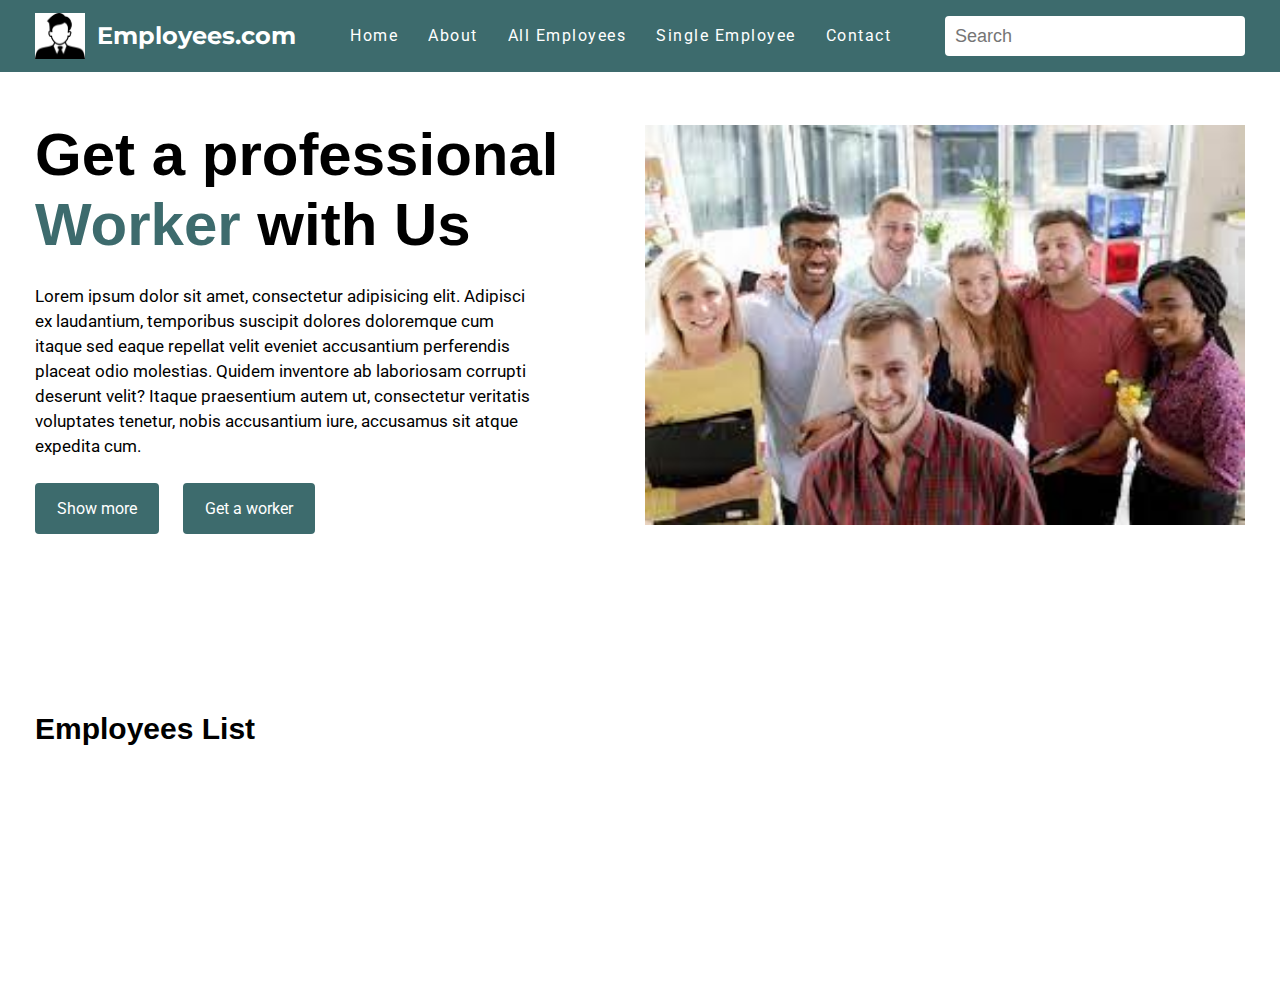
<file: index.html>
<!DOCTYPE html>
<html lang="en">
  <head>
    <meta charset="UTF-8" />
    <meta name="viewport" content="width=device-width, initial-scale=1.0" />
    <title>JOB</title>
    <link rel="stylesheet" href="css/home.min.css" />
  </head>
  <body>
    <header>
      <nav class="container nav">
        <a href="index.html" class="nav__logo">
          <img src="assets/images/logo.png" alt="logo" />
          <h1>Employees.com</h1>
        </a>
        <div class="nav__row">
          <a href="#">Home</a>
          <a href="#">About</a>
          <a href="#">All Employees</a>
          <a href="pages/single.html">Single Employee</a>
          <a href="#">Contact</a>
        </div>
        <div class="nav__search">
          <input class="nav__search__input" type="text" placeholder="Search" />
        </div>
      </nav>
    </header>
    <main>
      <section id="hero">
        <div class="container hero">
          <div class="hero__left">
            <h1 class="hero__title">
              Get a professional <span>Worker</span> with Us
            </h1>
            <p class="hero__paragraph">
              Lorem ipsum dolor sit amet, consectetur adipisicing elit. Adipisci
              ex laudantium, temporibus suscipit dolores doloremque cum itaque
              sed eaque repellat velit eveniet accusantium perferendis placeat
              odio molestias. Quidem inventore ab laboriosam corrupti deserunt
              velit? Itaque praesentium autem ut, consectetur veritatis
              voluptates tenetur, nobis accusantium iure, accusamus sit atque
              expedita cum.
            </p>
            <div class="hero__buttons">
              <button class="show__more__btn">Show more</button>
              <button class="get__worker__btn">Get a worker</button>
            </div>
          </div>
          <div class="hero__right">
            <img src="assets/images/download.jfif" alt="" />
          </div>
        </div>
      </section>
      <section id="workers">
        <div class="container workers">
          <h1 class="workers__title">Employees List</h1>
          <div class="workers__row"></div>
        </div>
      </section>
    </main>
    <script src="js/home.js"></script>
  </body>
</html>
</file>
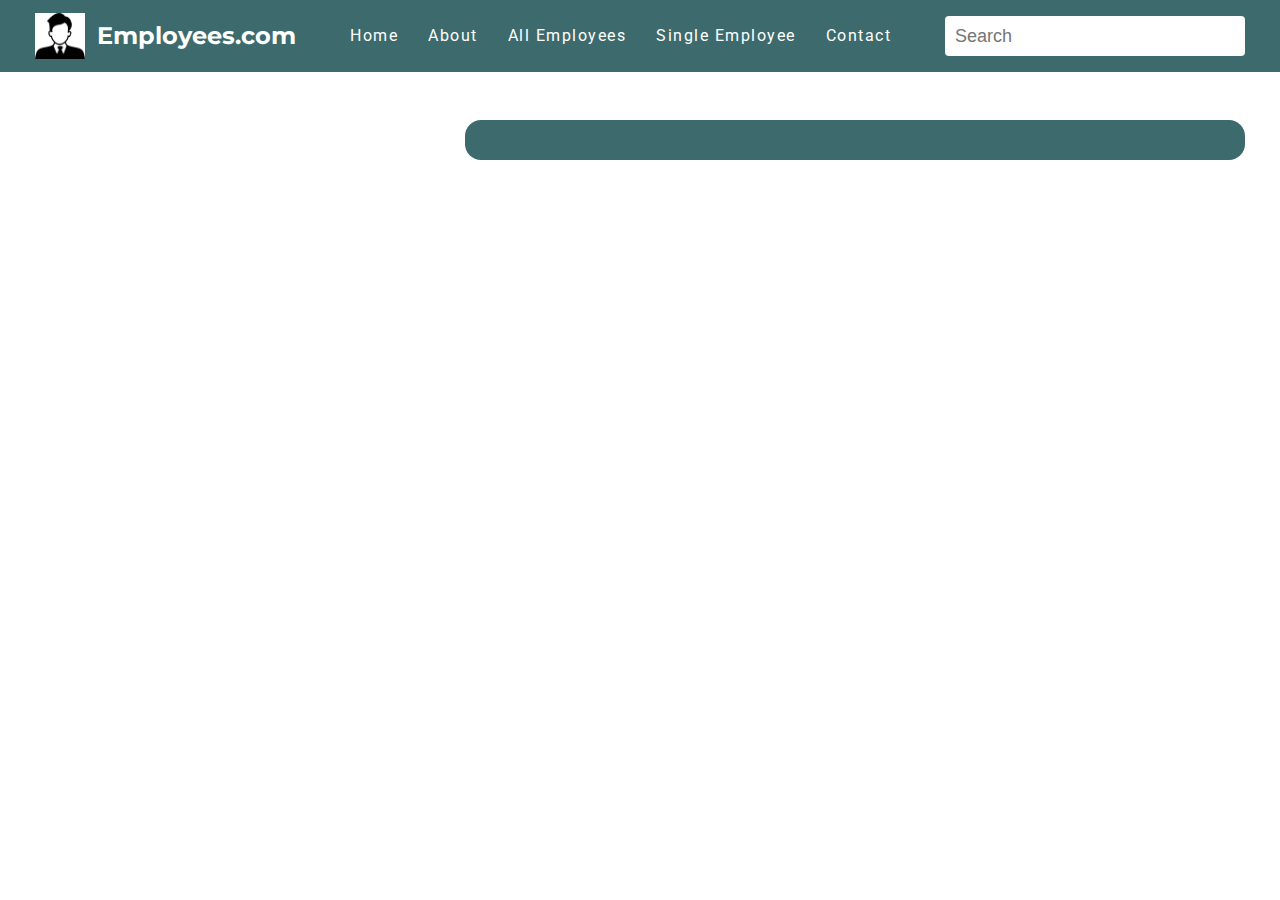
<file: pages/single.html>
<!DOCTYPE html>
<html lang="en">
  <head>
    <meta charset="UTF-8" />
    <meta name="viewport" content="width=device-width, initial-scale=1.0" />
    <title>Single Employee</title>
    <link rel="stylesheet" href="../css/single.min.css" />
  </head>
  <body>
    <header>
      <nav class="container nav">
        <a href="../index.html" class="nav__logo">
          <img src="../assets/images/logo.png" alt="logo" />
          <h1>Employees.com</h1>
        </a>
        <div class="nav__row">
          <a href="#">Home</a>
          <a href="#">About</a>
          <a href="#">All Employees</a>
          <a href="#">Single Employee</a>
          <a href="#">Contact</a>
        </div>
        <div class="nav__search">
          <input class="nav__search__input" type="text" placeholder="Search" />
        </div>
      </nav>
    </header>
    <main>
      <section id="single">
        <div class="container single">
          <div class="single__left"></div>
          <div class="single__right">
            <div class="single__right__box"></div>
          </div>
        </div>
      </section>
    </main>
    <script type="module" src="../js/single.js"></script>
  </body>
</html>
</file>
<file: css/home.min.css>
@import"https://fonts.googleapis.com/css2?family=Roboto:wght@400;700&display=swap";@import"https://fonts.googleapis.com/css2?family=Montserrat:ital,wght@0,700;1,700&display=swap";.container{max-width:1250px;margin-left:auto;margin-right:auto;padding-left:20px;padding-right:20px}header{position:fixed;right:0;left:0;height:72px;z-index:200;background-color:#3d6b6d}header .nav{display:-webkit-box;display:-ms-flexbox;display:flex;-webkit-box-align:center;-ms-flex-align:center;align-items:center;-webkit-box-pack:justify;-ms-flex-pack:justify;justify-content:space-between;height:100%}header .nav__logo{display:-webkit-box;display:-ms-flexbox;display:flex;-webkit-box-align:center;-ms-flex-align:center;align-items:center;gap:12px}header .nav__logo img{width:50px}header .nav__logo h1{font-family:"Montserrat",sans-serif;font-weight:700;font-size:24px;color:#fff}header .nav__search{max-width:300px;width:100%;height:40px}header .nav__search input{width:100%;height:100%;border-radius:4px;border:none;outline:none;padding:10px;font-size:18px;color:#3d6b6d}header .nav__row{display:-webkit-box;display:-ms-flexbox;display:flex;-webkit-box-align:center;-ms-flex-align:center;align-items:center;gap:30px}header .nav__row a{position:relative;font-family:"Roboto",sans-serif;font-weight:400;font-size:16px;color:#fff;overflow:hidden;letter-spacing:1.5px}header .nav__row a::after{content:"";width:100%;height:2px;background-color:#fff;display:block;margin-top:10px;margin-bottom:-10px;-webkit-transition:.3s ease-in-out;transition:.3s ease-in-out}header .nav__row a:hover::after{margin-bottom:4px}*{margin:0;padding:0}*,*::after,*::before{-webkit-box-sizing:border-box;box-sizing:border-box}button{border:none;cursor:pointer}a{text-decoration:none}body{background-color:#fff}#hero{padding-top:120px;padding-bottom:160px}#hero .hero{display:-webkit-box;display:-ms-flexbox;display:flex;-webkit-box-align:center;-ms-flex-align:center;align-items:center;-webkit-box-pack:justify;-ms-flex-pack:justify;justify-content:space-between}#hero .hero__title{max-width:550px;font-family:"Monterrat",sans-serif;font-size:60px;font-weight:700;line-height:70px;margin-bottom:24px}#hero .hero__title span{color:#3d6b6d}#hero .hero__paragraph{font-family:"Roboto",sans-serif;font-weight:400;max-width:500px;font-size:17px;line-height:25px;margin-bottom:24px}#hero .hero__buttons{display:-webkit-box;display:-ms-flexbox;display:flex;-webkit-box-align:center;-ms-flex-align:center;align-items:center;gap:24px}#hero .hero__buttons button{padding:14px 20px;color:#fff;font-size:16px;font-weight:400;font-family:"Roboto",sans-serif;border:2px solid #3d6b6d;background-color:#3d6b6d;border-radius:4px;-webkit-transition:.5s;transition:.5s}#hero .hero__buttons button:hover{background-color:#fff;color:#3d6b6d}#hero .hero__right{max-width:600px;width:100%}#hero .hero__right img{width:100%}#workers{padding-bottom:200px}#workers .workers__row{display:-webkit-box;display:-ms-flexbox;display:flex;-webkit-box-pack:justify;-ms-flex-pack:justify;justify-content:space-between;gap:20px;-ms-flex-wrap:wrap;flex-wrap:wrap}#workers .workers__title{font-family:"Monterrat",sans-serif;font-size:30px;font-weight:700;line-height:70px;margin-bottom:24px}#workers .workers__card{max-width:380px;width:100%;height:183px;gap:30px;position:relative;display:-webkit-box;display:-ms-flexbox;display:flex;-webkit-box-align:center;-ms-flex-align:center;align-items:center;background-color:#3d6b6d;color:#fff;-webkit-box-shadow:0px 4px 4px rgba(0,0,0,.25);box-shadow:0px 4px 4px rgba(0,0,0,.25);border-radius:4px}#workers .workers__card__frame{width:500px;height:100%;z-index:50;background-color:#000}#workers .workers__card__frame .workers__card__img{position:absolute;background-color:#3d6b6d;width:100%;height:100%;-webkit-transition:.5s;transition:.5s}#workers .workers__card__content{height:100%;width:500px;padding:20px 20px 20px 0}#workers .workers__card__content .workers__name{font-family:"Monterrat",sans-serif;font-size:14px;font-weight:400;line-height:30px}#workers .workers__card__content .workers__position{font-family:"Roboto",sans-serif;font-weight:400;font-size:22px;line-height:25px;margin-bottom:4px;color:aqua}#workers .workers__card__content .workers__description{font-family:"Roboto",sans-serif;font-weight:400;font-size:14px;margin-bottom:20px}#workers .workers__card__content .workers__card__btn{padding:4px 12px;font-size:18px;font-family:"Roboto",sans-serif;color:#3d6b6d;background-color:#fff;border-radius:4px;-webkit-transition:.3s;transition:.3s}#workers .workers__card__content .workers__card__btn:hover{background-color:aqua;color:#3d6b6d}#workers .workers__card:hover .workers__card__img{width:180px}
</file>
<file: css/single.min.css>
@import"https://fonts.googleapis.com/css2?family=Roboto:wght@400;700&display=swap";@import"https://fonts.googleapis.com/css2?family=Montserrat:ital,wght@0,700;1,700&display=swap";.container{max-width:1250px;margin-left:auto;margin-right:auto;padding-left:20px;padding-right:20px}header{position:fixed;right:0;left:0;height:72px;z-index:200;background-color:#3d6b6d}header .nav{display:-webkit-box;display:-ms-flexbox;display:flex;-webkit-box-align:center;-ms-flex-align:center;align-items:center;-webkit-box-pack:justify;-ms-flex-pack:justify;justify-content:space-between;height:100%}header .nav__logo{display:-webkit-box;display:-ms-flexbox;display:flex;-webkit-box-align:center;-ms-flex-align:center;align-items:center;gap:12px}header .nav__logo img{width:50px}header .nav__logo h1{font-family:"Montserrat",sans-serif;font-weight:700;font-size:24px;color:#fff}header .nav__search{max-width:300px;width:100%;height:40px}header .nav__search input{width:100%;height:100%;border-radius:4px;border:none;outline:none;padding:10px;font-size:18px;color:#3d6b6d}header .nav__row{display:-webkit-box;display:-ms-flexbox;display:flex;-webkit-box-align:center;-ms-flex-align:center;align-items:center;gap:30px}header .nav__row a{position:relative;font-family:"Roboto",sans-serif;font-weight:400;font-size:16px;color:#fff;overflow:hidden;letter-spacing:1.5px}header .nav__row a::after{content:"";width:100%;height:2px;background-color:#fff;display:block;margin-top:10px;margin-bottom:-10px;-webkit-transition:.3s ease-in-out;transition:.3s ease-in-out}header .nav__row a:hover::after{margin-bottom:4px}*{margin:0;padding:0}*,*::after,*::before{-webkit-box-sizing:border-box;box-sizing:border-box}button{border:none;cursor:pointer}a{text-decoration:none}#single{padding-top:120px}#single .single{display:-webkit-box;display:-ms-flexbox;display:flex;-webkit-box-align:center;-ms-flex-align:center;align-items:center;-webkit-box-pack:justify;-ms-flex-pack:justify;justify-content:space-between;gap:40px}#single .single__left{width:50%}#single .single__left img{width:100%}#single .single__right{max-width:800px;width:100%;display:-webkit-box;display:-ms-flexbox;display:flex;-webkit-box-pack:center;-ms-flex-pack:center;justify-content:center;-webkit-box-align:center;-ms-flex-align:center;align-items:center}#single .single__right__box{width:100%;padding:20px;border-radius:16px;background-color:#3d6b6d}#single .single__right__box h1,#single .single__right__box h3{font-family:"Roboto","sans-serif";font-weight:400;margin-bottom:10px;color:#fff}#single .single__right__box h1{font-size:32px;line-height:40px}#single .single__right__box .full__inform__box{padding:10px;border-radius:12px;background-color:#fff}#single .single__right__box .full__inform__box p{font-family:"Roboto","sans-serif";font-weight:400;margin-bottom:0;margin-bottom:10px}#single .single__right__box .about__company{margin-bottom:10px}#single .single__right__box .own__information{display:-webkit-box;display:-ms-flexbox;display:flex;-webkit-box-align:center;-ms-flex-align:center;align-items:center;-ms-flex-wrap:wrap;flex-wrap:wrap;gap:10px}#single .single__right__box .own__information h3{padding:5px;background-color:#3d6b6d;margin-bottom:0;border-radius:8px}
</file>
